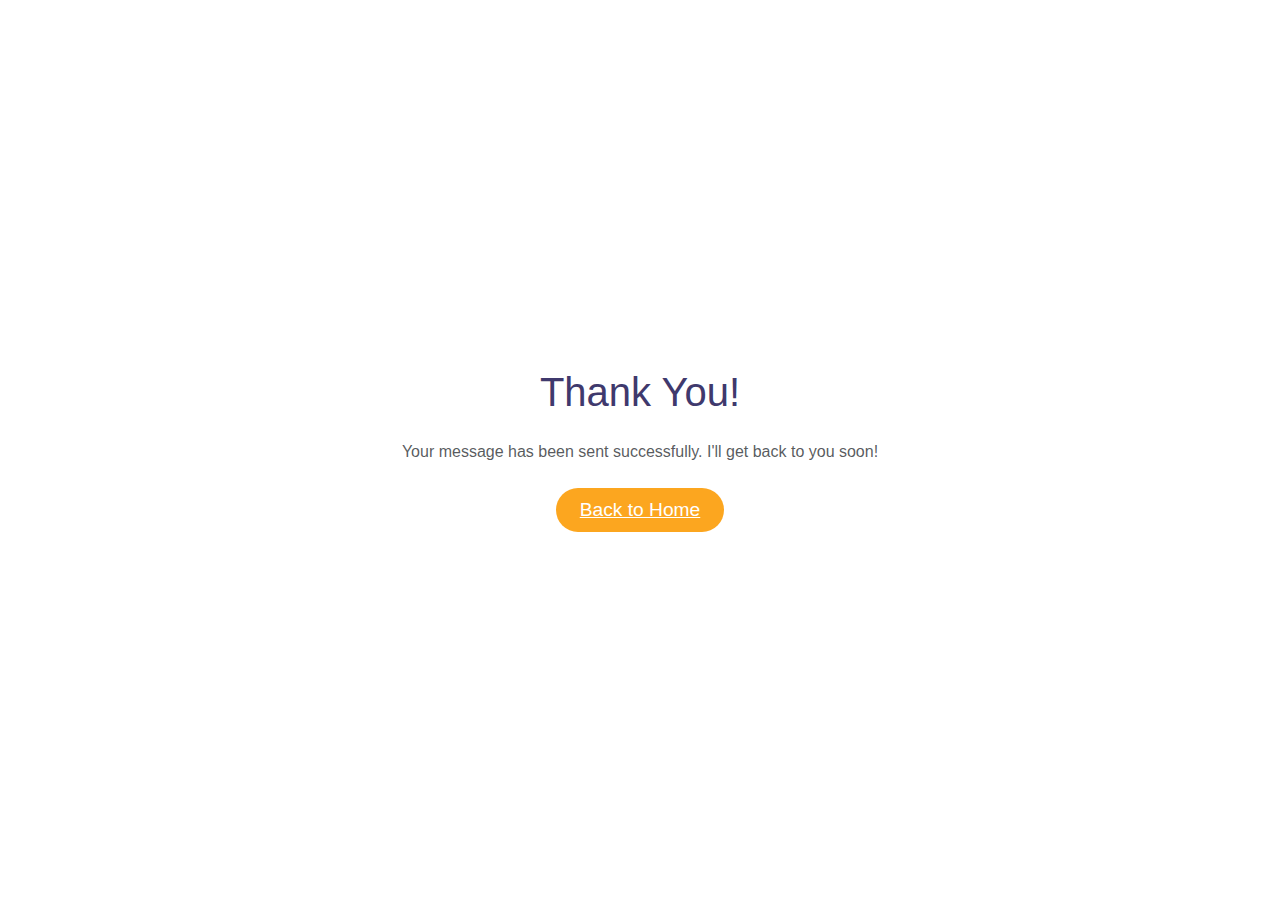
<file: thanks.html>
<!DOCTYPE html>
<html lang="en">
<head>
    <meta charset="UTF-8">
    <meta name="viewport" content="width=device-width, initial-scale=1.0">
    <title>Thank You - Message Sent</title>
    <link href="https://cdn.jsdelivr.net/npm/bootstrap@5.2.3/dist/css/bootstrap.min.css" rel="stylesheet">
    <link rel="stylesheet" href="css/style.css">
</head>
<body>
    <div class="container min-vh-100 d-flex flex-column justify-content-center align-items-center">
        <h1 class="text-center mb-4" style="color: #3f396d;">Thank You!</h1>
        <p class="text-center text-muted mb-4">Your message has been sent successfully. I'll get back to you soon!</p>
        <a href="index.html" class="c-btn h-btn py-2 px-4 rounded-pill">Back to Home</a>
    </div>
</body>
</html>
</file>
<file: css/style.css>
/* appling google font over the website  */
body {
  font-family: "Josefin Sans", sans-serif;
  font-weight: 400;
}
/* styling menu icon */
.nav-menu {
  border: none;
  background-color: #fff;
  font-size: 1.5rem;
  color: #fca61f;
}
/* styling navbar links  */
.navbar-nav a {
  color: black;
  position: relative;
}
.navbar-nav a:hover {
  color: #fca61f;
}
.navbar-nav a:after {
  background: none repeat scroll 0 0 transparent;
  bottom: 0;
  content: "";
  display: block;
  height: 2px;
  left: 50%;
  top: 35px;
  position: absolute;
  background: #fca61f;
  transition: width 0.3s ease 0s, left 0.3s ease 0s;
  width: 0;
}
.navbar-nav a:hover:after {
  width: 100%;
  left: 0;
}
/* styling contact btn  */
.c-btn {
  border: none;
  background: #fca61f;
  color: #fff;
  font-size: 1.2rem;
}
/* styling home section starts */
.home {
  background: linear-gradient(
    33deg,
    rgba(242, 242, 255, 1) 0%,
    rgba(235, 249, 255, 1) 100%
  );
  padding: 50px 0px 30px 0px;
}
.home h2 {
  font-size: 3rem;
  line-height: 4rem;
}
.c-orange {
  color: #6f34fe;
  font-weight: 700;
  font-size: 4rem;
}
.home p {
  width: fit-content;
  margin-top: 1rem;
  font-size: 1.2rem;
  text-align: justify;
  padding: 0 10px;
}
.h-btn:hover {
  background: #6f34fe;
  color: #fff;
  transform: translateY(-20px);
  transition-duration: 1s;
}
.link {
  text-decoration: none;
  font-size: 1.2rem;
  color: #fca61f;
  position: relative;
}
.link::after {
  content: "";
  position: absolute;
  width: 100%;
  transform: scaleX(0);
  height: 2px;
  bottom: 0;
  left: 0;
  top: 20px;
  background-color: #6f34fe;
  transform-origin: bottom right;
  transition: transform 0.25s ease-out;
}
.link:hover {
  color: #6f34fe;
}
.link:hover::after {
  transform: scaleX(1);
  transform-origin: bottom left;
}
/* adding animation to home section image  */
.home img {
  border-radius: 50%;
  border: 4px solid #6f34fe;
  box-shadow: 0 0 20px rgba(111, 52, 254, 0.2);
  animation: floatimg 4s ease-in-out infinite;
  object-fit: cover;
  width: 400px;
  height: 400px;
  margin-top: 30px;
}





@keyframes floatimg {
  0% {
    transform: translateX(0);
  }
  50% {
    transform: translateX(-24px);
  }
  100% {
    transform: translateX(0);
  }
}

/* expertise section starts */
.heading small {
  color: #6f34fe;
  font-size: 1.5rem;
  font-weight: 600;
}
.heading h3 {
  margin-top: 0.5rem;
  color: #3f396d;
  font-size: 2.5rem;
  font-weight: 700;
}
.expertise h4 {
  color: #3f396d;
  font-weight: 700;
}
.expertise a {
  text-decoration: none;
  color: #fca61f;
}
.expertise a:hover {
  color: #6f34fe;
}
.expertise .service-card {
  text-align: center;
  padding: 15px 15px;
  border-radius: 0.7rem;
}

/* skill section starts */
.skill {
  background-color: rgb(242, 242, 255,1);
}
.progress-card {
  padding: 12% 10% 10% 15%;
  background-color: #fff;
  text-align: center;
  border-radius: 10%;
}
.progress-card:hover {
  transform: scale(1.1, 1.1);
  transition-duration: 0.6s;
}
.circular-progress {
  position: relative;
  height: 130px;
  width: 130px;
  border-radius: 50%;
  background: conic-gradient(#7d2ae8 3.6deg, #ededed 0deg);
  display: flex;
  align-items: center;
  justify-content: center;
}
.circular-progress::before {
  content: "";
  position: absolute;
  height: 120px;
  width: 120px;
  border-radius: 50%;
  background-color: #fff;
}
.progress-value {
  position: relative;
  font-size: 1.5rem;
  font-weight: 600;
}
.html-progress {
  color: #fca61f;
}
.javascript-progress {
  color: #6f34fe;
}
.php-progress {
  color: #20c997;
}
.reactjs-progress {
  color: #3f396d;
}
.text {
  font-size: 1.2rem;
  font-weight: 500;
}
.heading p {
  font-size: 1.3rem;
}

/* portfolio section starts */
#myBtnContainer {
  margin-bottom: 45px;
}
#myBtnContainer button {
  border: none;
  color: black;
  background: transparent;
  font-size: 20px;
  font-weight: 600;
  cursor: pointer;
  display: inline-block;
  margin: 0 25px;
}
#myBtnContainer button:hover {
  color: #fca61f;
}

#myBtnContainer button:focus {
  outline: none;
}
.post .content h4 {
  font-size: 1rem;
  font-weight: 700;
}
.post .card {
  border: none;
}

/* testimonial section starts */
.testimonial img:hover {
  transform: scale(1.2, 1.2);
  transition-duration: 1s;
}
.testimonial h4 {
  color: #3f396d;
}
.testimonial i {
  font-size: 2.9rem;
  color: #fca61f;
}
.testimonial .nextprev-btn {
  border: none;
  background-color: #fff;
}
.prev:hover,
.prev-btn:hover {
  color: #6f34fe;
  transform: translateX(-10px);
  transition-duration: 1s;
}
.next:hover,
.next-btn:hover {
  color: #6f34fe;
  transform: translateX(10px);
  transition-duration: 1s;
}

/* blog section starts */
.blog {
  background-color: #f2f2ff;
}
.blog .blogpost .card {
  border: none;
  border-radius: 5%;
}
.nav-bg {
  background-color: #fff;
}

.blog .blogpost small {
  color: #6f34fe;
  font-size: 1.1rem;
}
.blog .blogpost h4,
.blogpost a {
  color: #3f396d;
  font-weight: 700;
  margin-top: 1rem;
  text-decoration: none;
}
.blogpost a:hover {
  color: #fca61f;
}
.blog .blogpost .read-more-btn {
  text-decoration: none;
  color: #fca61f;
  font-size: 1.1rem;
}
.blog .blogpost .read-more-btn:hover {
  color: #6f34fe;
}
/* styling modal group  */
.btn-c {
  margin-left: 94%;
  background-color: transparent;
  border: none;
  color: #fff;
  font-size: 2rem;
  margin-top: -3%;
}
.btn-c i {
  color: #fca61f;
}
.modal-body .content span {
  font-size: 1rem;
}
.modal-body .content small {
  font-size: 1rem;
  color: #6f34fe;
}
/* contact section starts */
.contact {
  background-color: #f3f3f3;
}
.contact-details i {
  font-size: 1.5rem;
  color: #fca61f;
}
.contact-details p {
  font-size: 1.2rem;
  margin-left: 1rem;
}
.contact-form .form-control:focus {
  box-shadow: none;
  border: 1px solid #fca61f;
}
.contact-form .form-control {
  padding: 10px 10px;
  width: 80%;
}

/* footer section starts */
footer {
  background-color: #211e39;
}

footer .link-group a {
  margin-left: 10px;
  margin-right: 10px;
  text-decoration: none;
  color: #6c757d;
  font-size: 1.1rem;
  margin-top: 1rem;
}
footer .link-group a:hover {
  color: #fca61f;
}
.social-links button {
  border: none;
  margin-right: 1rem;
  font-size: 1.2rem;
  background-color: #fff;
  padding: 14px 15px 10px 15px;
}
.social-links .dribble {
  color: #f33a7e;
}
.social-links button:hover {
  color: #fff;
  transform: translateY(-20px);
  transition-duration: 1s;
}
.social-links .dribble:hover {
  background-color: #f33a7e;
}
.social-links .whatsapp {
  color: #25d366;
}
.social-links .whatsapp:hover {
  background-color: #25d366;
}
.social-links .behance {
  color: #255afc;
}
.social-links .behance:hover {
  background-color: #255afc;
}

/* styling back to top button */
#btn-back-to-top {
  position: fixed;
  bottom: 40px;
  right: 40px;
  display: none;
  font-size: 1.4rem;
  background-color: #fca61f;
  color: #fff;
  animation: pulse 3s infinite;
}

/* Update Experience Section Styles */
.experience {
  background: linear-gradient(
    33deg,
    rgba(242, 242, 255, 1) 0%,
    rgba(235, 249, 255, 1) 100%
  );
  padding: 60px 0;
}

.timeline {
  position: relative;
  padding: 0 20px;
}

.timeline-item {
  background: white;
  border-radius: 15px;
  padding: 25px 35px;
  margin-bottom: 30px;
  box-shadow: 0 5px 15px rgba(0, 0, 0, 0.08);
  transition: all 0.3s ease;
  position: relative;
  border: 1px solid rgba(111, 52, 254, 0.1);
}

.timeline-item:hover {
  transform: translateY(-5px);
  box-shadow: 0 8px 25px rgba(111, 52, 254, 0.15);
  background: linear-gradient(
    to bottom right,
    rgba(255, 255, 255, 1),
    rgba(111, 52, 254, 0.05)
  );
  border-color: rgba(111, 52, 254, 0.3);
}

.timeline-item:hover .timeline-content h4 {
  color: #6f34fe;
}

.timeline-item:hover .timeline-icon {
  transform: scale(1.1);
  border-color: #fca61f;
  box-shadow: 0 0 15px rgba(111, 52, 254, 0.3);
}

.timeline-icon {
  width: 50px;
  height: 50px;
  border-radius: 50%;
  background: white;
  border: 2px solid #6f34fe;
  position: absolute;
  display: flex;
  align-items: center;
  justify-content: center;
  overflow: hidden;
  box-shadow: 0 0 10px rgba(111, 52, 254, 0.2);
}

.timeline-icon img {
  width: 70%;
  height: 70%;
  object-fit: contain;
}

/* Left column styles */
.col-lg-6:first-child .timeline-item {
  padding-left: 80px;
}

.col-lg-6:first-child .timeline-icon {
  left: -25px;
  top: 20px;
}

/* Right column styles */
.col-lg-6:last-child .timeline-item {
  padding-right: 80px;
}

.col-lg-6:last-child .timeline-icon {
  right: -25px;
  top: 20px;
}

.timeline-content h4 {
  color: #3f396d;
  font-size: 1.2rem;
  font-weight: 600;
  margin-bottom: 8px;
}

.timeline-content small {
  color: #6f34fe;
  font-size: 0.9rem;
  display: block;
  margin-bottom: 15px;
}

.timeline-content p {
  color: #666;
  font-size: 0.95rem;
  line-height: 1.6;
  margin: 0;
  text-align: justify;
  padding: 0 10px;
}

/* Section headings */
.timeline h4.section-subheading {
  color: #3f396d;
  font-size: 1.8rem;
  font-weight: 700;
  text-align: center;
  margin-bottom: 40px;
  position: relative;
}

.timeline h4.section-subheading::after {
  content: '';
  position: absolute;
  bottom: -10px;
  left: 50%;
  transform: translateX(-50%);
  width: 50px;
  height: 3px;
  background: linear-gradient(to right, #6f34fe, #fca61f);
  border-radius: 2px;
}

/* Responsive adjustments */
@media (max-width: 991px) {
  .timeline-item {
    padding-left: 80px !important;
    padding-right: 25px !important;
  }

  .timeline-icon {
    left: -25px !important;
    right: auto !important;
  }
}

/* Skills Section */
.skill .row {
  display: flex;
  flex-wrap: wrap;
}

.skill .col-12 {
  display: flex;
  flex-direction: column;
}

.skills-list, .soft-skills {
  padding: 3rem;
  background-color: #ffffff;
  border-radius: 10px;
  box-shadow: 0 0 15px rgba(0,0,0,0.1);
  transition: transform 0.3s ease;
  height: 100%;
  display: flex;
  flex-direction: column;
}

.skill-category {
  margin-bottom: 2rem;
  padding: 0.8rem;
  border-radius: 8px;
  transition: all 0.3s ease;
}

/* Make categories take equal space */
.skill-category {
  margin-bottom: 1.5rem;
  padding: 0.5rem;
  border-radius: 8px;
  transition: all 0.3s ease;
}

/* Adjust badge spacing */
.badge {
  padding: 0.7rem 1.2rem;
  font-size: 1rem;
  margin: 0.2rem;
}

/* Make both sections equal height */
.row.justify-content-center > [class*='col-'] {
  display: flex;
  flex-direction: column;
}

/* Ensure content is properly spaced */
.section-subheading {
  margin-bottom: 1.5rem;
  flex-shrink: 0;
}

/* Make the badge containers more compact */
.d-flex.flex-wrap.gap-2 {
  gap: 0.3rem !important;
}

.skills-list:hover, .soft-skills:hover {
  transform: translateY(-5px);
  box-shadow: 0 8px 25px rgba(111, 52, 254, 0.15);
}

.skill-category {
  margin-bottom: 2rem;
  padding: 0.5rem;
  border-radius: 8px;
  transition: all 0.3s ease;
}

.skill-category:hover {
  background-color: rgba(111, 52, 254, 0.05);
}

.skill-category strong {
  color: #3f396d;
  font-size: 1.1rem;
  font-weight: 600;
  margin-bottom: 1rem;
  display: block;
}

.badge {
  padding: 0.6rem 1rem;
  font-size: 0.9rem;
  margin: 0.2rem;
  transition: all 0.3s ease;
}

.badge.bg-light {
  border: 1px solid #dee2e6;
  color: #3f396d;
  background-color: #f8f9fa !important;
}

.badge.bg-light:hover {
  background-color: #6f34fe !important;
  color: white !important;
  border-color: #6f34fe;
}

.badge.bg-primary {
  background-color: #f8f9fa !important;
  color: #3f396d !important;
  border: 1px solid #dee2e6;
}

.badge.bg-primary:hover {
  background-color: #6f34fe !important;
  color: white !important;
  border-color: #6f34fe;
  transform: translateY(-2px);
  box-shadow: 0 2px 8px rgba(111, 52, 254, 0.2);
}

/* Projects Section */
.portfolio {
  background: linear-gradient(
    33deg,
    rgba(234, 234, 249) 0%,
    rgba(234, 234, 249) 100%
  );
  padding: 60px 0;
}

.portfolio .card {
  border: none;
  box-shadow: 0 0 15px rgba(0,0,0,0.1);
  transition: transform 0.3s ease;
  background: #fff;
}

.portfolio .card:hover {
  transform: translateY(-5px);
  box-shadow: 0 8px 25px rgba(111, 52, 254, 0.15);
}

.portfolio .card-title {
  color: #3f396d;
  font-weight: 600;
}

.portfolio .badge {
  background-color: #f8f9fa !important;
  color: #6f34fe;
  border: 1px solid #6f34fe;
}

/* Research Section */
.research {
  background-color: rgb(242, 242, 255,1);
  padding: 60px 0;
}

.publication-card {
  background: #ffffff;
  padding: 2rem;
  border-radius: 10px;
  box-shadow: 0 0 15px rgba(0,0,0,0.1);
  transition: transform 0.3s ease;
  position: relative;
}

.publication-card:hover {
  transform: translateY(-5px);
  box-shadow: 0 8px 25px rgba(111, 52, 254, 0.15);
}

.publication-year {
  color: #6f34fe;
  font-weight: 600;
  font-size: 1.1rem;
}

.publication-card h4 {
  color: #3f396d;
  font-weight: 600;
}

.publication-venue {
  color: #fca61f;
  font-weight: 500;
}

/* Section Headings */
.section-subheading {
  color: #3f396d;
  font-size: 1.5rem;
  font-weight: 600;
  margin-bottom: 1.5rem;
}

/* Common hover effect for cards */
.skills-list::before,
.soft-skills::before,
.publication-card::before {
  content: '';
  position: absolute;
  top: 0;
  left: 0;
  width: 4px;
  height: 100%;
  background: linear-gradient(to bottom, #6f34fe, #fca61f);
  border-radius: 10px 0 0 10px;
  opacity: 0;
  transition: opacity 0.3s ease;
}

.skills-list:hover::before,
.soft-skills:hover::before,
.publication-card:hover::before {
  opacity: 1;
}

/* Add styles for social icons */
.social-icons-container {
  display: flex;
  gap: 1.5rem;
  align-items: center;
}

.social-icon {
  display: inline-flex;
  align-items: center;
  justify-content: center;
  width: 45px;
  height: 45px;
  border-radius: 50%;
  background: linear-gradient(45deg, #6f34fe, #fca61f);
  color: white;
  font-size: 1.5rem;
  text-decoration: none;
  transition: all 0.3s ease;
  position: relative;
  overflow: hidden;
}

.social-icon::before {
  content: '';
  position: absolute;
  top: 0;
  left: 0;
  width: 100%;
  height: 100%;
  background: linear-gradient(45deg, #fca61f, #6f34fe);
  opacity: 0;
  transition: opacity 0.3s ease;
}

.social-icon:hover::before {
  opacity: 1;
}

.social-icon i {
  position: relative;
  z-index: 1;
}

.social-icon:hover {
  transform: translateY(-5px);
  box-shadow: 0 5px 15px rgba(111, 52, 254, 0.3);
}

/* For mobile responsiveness */
@media (max-width: 768px) {
  .social-icons-container {
    justify-content: center;
  }
  
  .social-icon {
    width: 40px;
    height: 40px;
    font-size: 1.2rem;
  }
}

/* Education Section Styles */
.education {
  background-color: rgb(234, 234, 249);
}

.education-card {
  background: #ffffff;
  padding: 2rem;
  border-radius: 10px;
  box-shadow: 0 0 15px rgba(0,0,0,0.1);
  transition: all 0.3s ease;
  position: relative;
  height: 100%;
}

.education-card:hover {
  transform: translateY(-5px);
  box-shadow: 0 8px 25px rgba(111, 52, 254, 0.15);
}

.education-period {
  color: #6f34fe;
  font-weight: 600;
  font-size: 1.1rem;
  margin-bottom: 0.3rem;
}

.education-location {
  color: #666;
  font-size: 1rem;
  margin-bottom: 1rem;
}

.education-card h4 {
  color: #3f396d;
  font-size: 1.4rem;
  font-weight: 600;
  margin-bottom: 0.5rem;
}

.education-school {
  color: #fca61f;
  font-weight: 500;
  font-size: 1.2rem;
  margin-bottom: 0.5rem;
}

.education-grade {
  color: #3f396d;
  font-weight: 600;
  font-size: 1.1rem;
  margin-bottom: 1rem;
}

.education-achievements {
  height: 0;
  opacity: 0;
  overflow: hidden;
  transition: all 0.3s ease;
}

.education-card:hover .education-achievements {
  height: auto;
  opacity: 1;
}

.education-achievements ul {
  margin: 0;
  padding: 0;
}

.education-achievements li {
  color: #666;
  margin-bottom: 0.5rem;
  line-height: 1.6;
}

/* Add left border on hover */
.education-card::before {
  content: '';
  position: absolute;
  top: 0;
  left: 0;
  width: 4px;
  height: 100%;
  background: linear-gradient(to bottom, #6f34fe, #fca61f);
  border-radius: 10px 0 0 10px;
  opacity: 0;
  transition: opacity 0.3s ease;
}

.education-card:hover::before {
  opacity: 1;
}

/* Animation for education cards */
.education [data-aos="fade-up"] {
  opacity: 0;
  transform: translateY(20px);
  transition: all 0.6s ease;
}

.education [data-aos="fade-up"].aos-animate {
  opacity: 1;
  transform: translateY(0);
}

/* Stagger the animations */
.education [data-aos="fade-up"]:nth-child(1) { transition-delay: 0.1s; }
.education [data-aos="fade-up"]:nth-child(2) { transition-delay: 0.2s; }
.education [data-aos="fade-up"]:nth-child(3) { transition-delay: 0.3s; }

/* Add styles for the thank you modal */
.modal-content {
    border: none;
    border-radius: 15px;
    box-shadow: 0 0 25px rgba(0,0,0,0.1);
}

.modal-body .bi-check-circle {
    color: #28a745;
    animation: scaleCheck 0.5s ease;
}

@keyframes scaleCheck {
    0% {
        transform: scale(0);
    }
    50% {
        transform: scale(1.2);
    }
    100% {
        transform: scale(1);
    }
}

.modal .c-btn:hover {
    transform: translateY(-3px);
}

/* Add these styles for the spinning animation */
.spin {
    animation: spinner 1s linear infinite;
    display: inline-block;
    margin-right: 5px;
}

@keyframes spinner {
    0% { transform: rotate(0deg); }
    100% { transform: rotate(360deg); }
}

/* Style for the submit button when disabled */
.contact-form button:disabled {
    opacity: 0.7;
    cursor: not-allowed;
}

/* Add styles for custom SVG icons */
.social-icon svg {
  width: 20px;
  height: 20px;
  fill: currentColor;
}

.social-icon:hover svg {
  transform: scale(1.1);
  transition: transform 0.3s ease;
}

/* Add responsive styles */
@media (max-width: 1200px) {
  .home h2 {
    font-size: 2.5rem;
    line-height: 3.5rem;
  }
  
  .c-orange {
    font-size: 3rem;
  }
  
  .home img {
    width: 350px;
    height: 350px;
  }
}

@media (max-width: 992px) {
  .container {
    padding-left: 15px;
    padding-right: 15px;
  }

  .timeline-item {
    padding-left: 30px;
  }

  .timeline-item:nth-child(even) {
    padding-right: 30px;
  }

  .skills-list, .soft-skills {
    padding: 1.5rem;
  }
}

@media (max-width: 768px) {
  .home h2 {
    font-size: 2rem;
    line-height: 3rem;
    text-align: center;
  }

  .c-orange {
    font-size: 2.5rem;
  }

  .home p {
    text-align: justify;
    margin: 1rem auto;
    width: 100%;
  }

  .home img {
    width: 300px;
    height: 300px;
    margin: 20px auto;
  }

  .timeline-item {
    padding-left: 20px;
    padding-right: 20px;
  }

  .timeline-item:nth-child(even) {
    padding-left: 20px;
    padding-right: 20px;
    text-align: left;
  }

  .timeline-icon {
    width: 30px;
    height: 30px;
  }

  .skills-list, .soft-skills {
    margin-bottom: 20px;
  }

  .badge {
    padding: 0.4rem 0.8rem;
    font-size: 0.8rem;
  }
}

@media (max-width: 576px) {
  .container {
    padding-left: 10px;
    padding-right: 10px;
  }

  .home h2 {
    font-size: 1.8rem;
    line-height: 2.5rem;
  }

  .c-orange {
    font-size: 2.2rem;
  }

  .home img {
    width: 250px;
    height: 250px;
  }

  .timeline-content {
    padding: 15px;
  }

  .timeline-content h4 {
    font-size: 18px;
  }

  .timeline-content small {
    font-size: 12px;
  }

  .social-icons-container {
    justify-content: center;
    gap: 1rem;
  }

  .social-icon {
    width: 35px;
    height: 35px;
  }
}

/* Fix for timeline on mobile */
@media (max-width: 768px) {
  .timeline::before {
    left: 30px;
  }

  .timeline-item {
    width: 100%;
    padding-left: 50px;
  }

  .timeline-icon {
    left: 0;
  }

  .timeline-content {
    width: calc(100% - 50px);
  }
}

/* Fix for education cards on mobile */
@media (max-width: 768px) {
  .education-card {
    margin-bottom: 20px;
  }
}

/* Fix for contact section on mobile */
@media (max-width: 768px) {
  .contact-form .form-control {
    width: 100%;
  }
  
  .contact-details {
    text-align: center;
  }
}

/* Add these container fixes */
.container-fluid {
  max-width: 1400px;
  margin: 0 auto;
}

/* Fix section padding */
section {
  padding: 60px 0;
  overflow-x: hidden;
}

/* Fix row margins */
.row {
  margin-right: 0;
  margin-left: 0;
}

/* Fix column padding */
[class*="col-"] {
  padding-right: 15px;
  padding-left: 15px;
}

/* Fix card spacing */
.card {
  margin-bottom: 20px;
}

/* Fix timeline spacing */
.timeline {
  max-width: 100%;
  padding: 0 15px;
}

/* Fix education cards */
.education-card {
  height: 100%;
  margin: 0;
}

/* Fix skills section */
.skills-list, .soft-skills {
  margin: 0;
}

/* Fix research cards */
.publication-card {
  margin: 0;
}

/* Fix contact section */
.contact-form .form-control {
  width: 100%;
}

/* Responsive fixes */
@media (max-width: 768px) {
  .container-fluid {
    padding-left: 10px;
    padding-right: 10px;
  }
  
  section {
    padding: 40px 0;
  }
  
  .row {
    margin-right: -10px;
    margin-left: -10px;
  }
  
  [class*="col-"] {
    padding-right: 10px;
    padding-left: 10px;
  }
}

/* Add these styles for the two-column layout */
@media (min-width: 992px) {
  .experience .timeline {
    padding: 0 20px;
  }

  .experience .col-lg-6:first-child {
    border-right: 1px solid rgba(111, 52, 254, 0.1);
  }
}

@media (max-width: 991px) {
  .experience .timeline {
    margin-bottom: 40px;
  }
}

/* Update timeline icon positioning */
/* For Professional Experience (left column) */
.col-lg-6:first-child .timeline-item {
    padding-left: 50px;
    padding-right: 0;
    text-align: left;
}

.col-lg-6:first-child .timeline-icon {
    left: 0;
    right: auto;
}

/* For Position of Responsibility and Organizations (right column) */
.col-lg-6:last-child .timeline-item {
    padding-right: 50px;
    padding-left: 0;
    text-align: right;
}

.col-lg-6:last-child .timeline-icon {
    right: 0;
    left: auto;
}

/* Responsive adjustments */
@media (max-width: 991px) {
    /* On mobile, keep all icons on the left */
    .col-lg-6:last-child .timeline-item {
        padding-left: 50px;
        padding-right: 0;
        text-align: left;
    }
    
    .col-lg-6:last-child .timeline-icon {
        left: 0;
        right: auto;
    }
}

/* Add styles for source code link */
.source-code-link {
  display: inline-flex;
  align-items: center;
  gap: 0.5rem;
  color: #6f34fe;
  text-decoration: none;
  font-weight: 500;
  transition: all 0.3s ease;
}

.source-code-link:hover {
  color: #fca61f;
  transform: translateX(5px);
}

.source-code-link i {
  font-size: 1.2rem;
}

.contact-details a {
  color: black; /* Change link color to black */
  text-decoration: none; /* Remove underline */
}

.contact-details a:hover {
  color: #ff0000; /* Optional: Slight color change on hover */
}


html {
  scroll-padding-top: 50px; 
  scroll-behavior: smooth;
}
</file>
